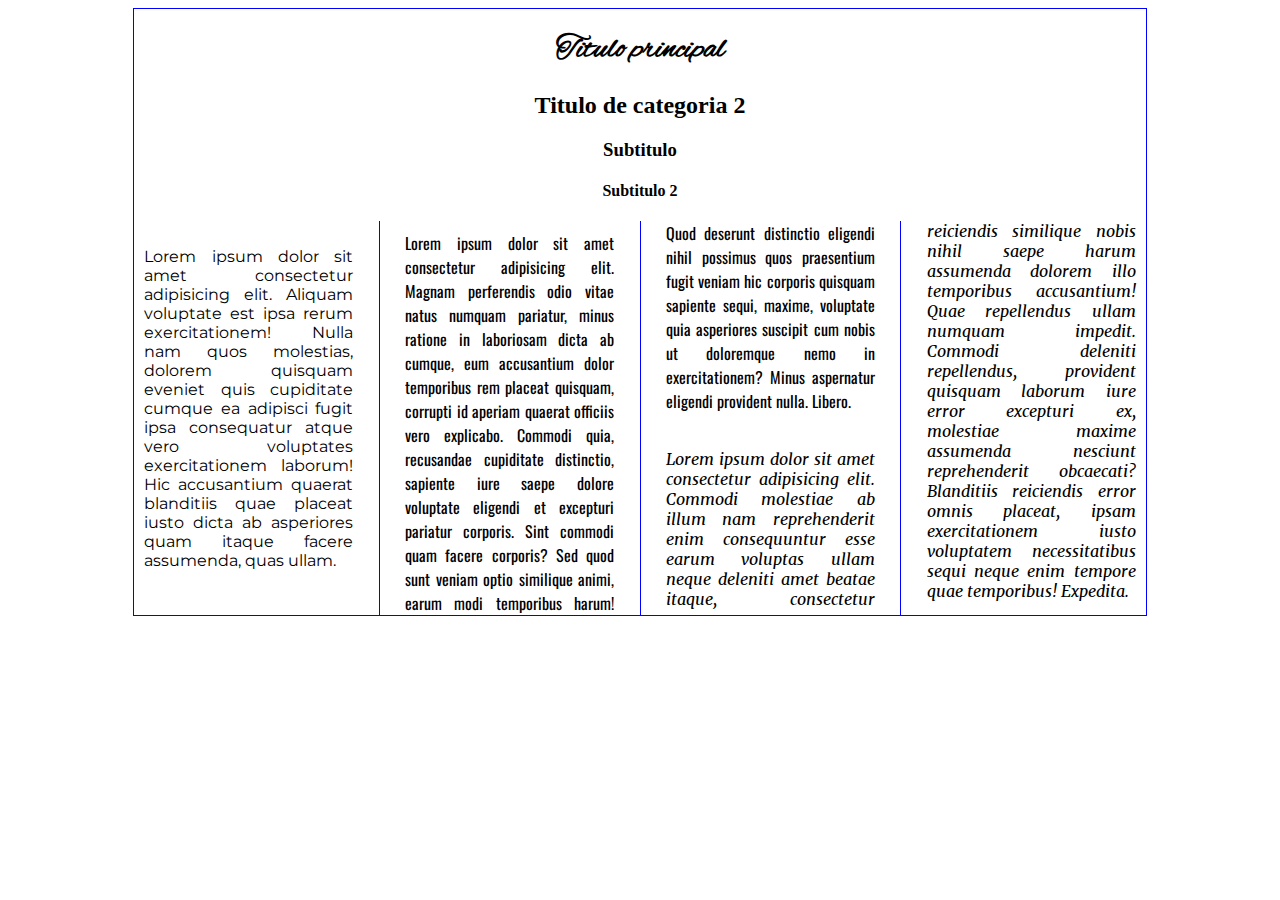
<file: Tarea #10/sesion10/sesion10/columnas.html>
<!DOCTYPE html>
<html lang="en">
<head>
    <meta charset="UTF-8">
    <meta name="viewport" content="width=device-width, initial-scale=1.0">
    <title>Document</title>
    <!-- <link rel="shortcut icon" href="img/favicon_icon_130608.ico" type="image/x-icon"> -->
    <link rel="shortcut icon" href="img/razor_icon_130207.png" type="image/png">
    <link href="https://fonts.googleapis.com/css2?family=Montserrat:ital,wght@0,100..900;1,100..900&display=swap" rel="stylesheet">

</head>
<style>
    @import url('https://fonts.googleapis.com/css2?family=Oswald:wght@200..700&display=swap');
    @font-face{
        font-family: fuente1;
        src: url(fuentes/Merriweather-Italic.ttf);
    }
    @font-face {
        font-family: Alex;
        src: url(fuentes/AlexBrush-Regular.ttf);
    }
    main{
        width:80%;
        margin:auto;
        border:1px solid blue;
        column-count: 4;
        column-gap: 2em;
        column-rule: 1px solid blue;
        }
    h1,h2,h3,h4{
        column-span: all;
        text-align: center;
    }
    h1{
        font-family: Alex;
    }
    p{
        text-align: justify;
        padding:10px;
    }
    #parrafo1{
        font-family: "Montserrat", sans-serif;
    }
    #parrafo2{
        font-family: "Oswald", sans-serif;
    }
    #parrafo3{
        font-family: fuente1;
    }
</style>
<body>
    <main>
        <h1>Titulo principal</h1>
        <h2>Titulo de categoria 2</h2>
        <h3>Subtitulo</h3>
        <h4>Subtitulo 2</h4>
        <p id="parrafo1">Lorem ipsum dolor sit amet consectetur adipisicing elit. Aliquam voluptate est ipsa rerum exercitationem! Nulla nam quos molestias, dolorem quisquam eveniet quis cupiditate cumque ea adipisci fugit ipsa consequatur atque vero voluptates exercitationem laborum! Hic accusantium quaerat blanditiis quae placeat iusto dicta ab asperiores quam itaque facere assumenda, quas ullam.</p>
        <p id="parrafo2">Lorem ipsum dolor sit amet consectetur adipisicing elit. Magnam perferendis odio vitae natus numquam pariatur, minus ratione in laboriosam dicta ab cumque, eum accusantium dolor temporibus rem placeat quisquam, corrupti id aperiam quaerat officiis vero explicabo. Commodi quia, recusandae cupiditate distinctio, sapiente iure saepe dolore voluptate eligendi et excepturi pariatur corporis. Sint commodi quam facere corporis? Sed quod sunt veniam optio similique animi, earum modi temporibus harum! Quod deserunt distinctio eligendi nihil possimus quos praesentium fugit veniam hic corporis quisquam sapiente sequi, maxime, voluptate quia asperiores suscipit cum nobis ut doloremque nemo in exercitationem? Minus aspernatur eligendi provident nulla. Libero.</p>
        <p id="parrafo3">Lorem ipsum dolor sit amet consectetur adipisicing elit. Commodi molestiae ab illum nam reprehenderit enim consequuntur esse earum voluptas ullam neque deleniti amet beatae itaque, consectetur reiciendis similique nobis nihil saepe harum assumenda dolorem illo temporibus accusantium! Quae repellendus ullam numquam impedit. Commodi deleniti repellendus, provident quisquam laborum iure error excepturi ex, molestiae maxime assumenda nesciunt reprehenderit obcaecati? Blanditiis reiciendis error omnis placeat, ipsam exercitationem iusto voluptatem necessitatibus sequi neque enim tempore quae temporibus! Expedita.</p>
    </main>
    
</body>
</html>
</file>
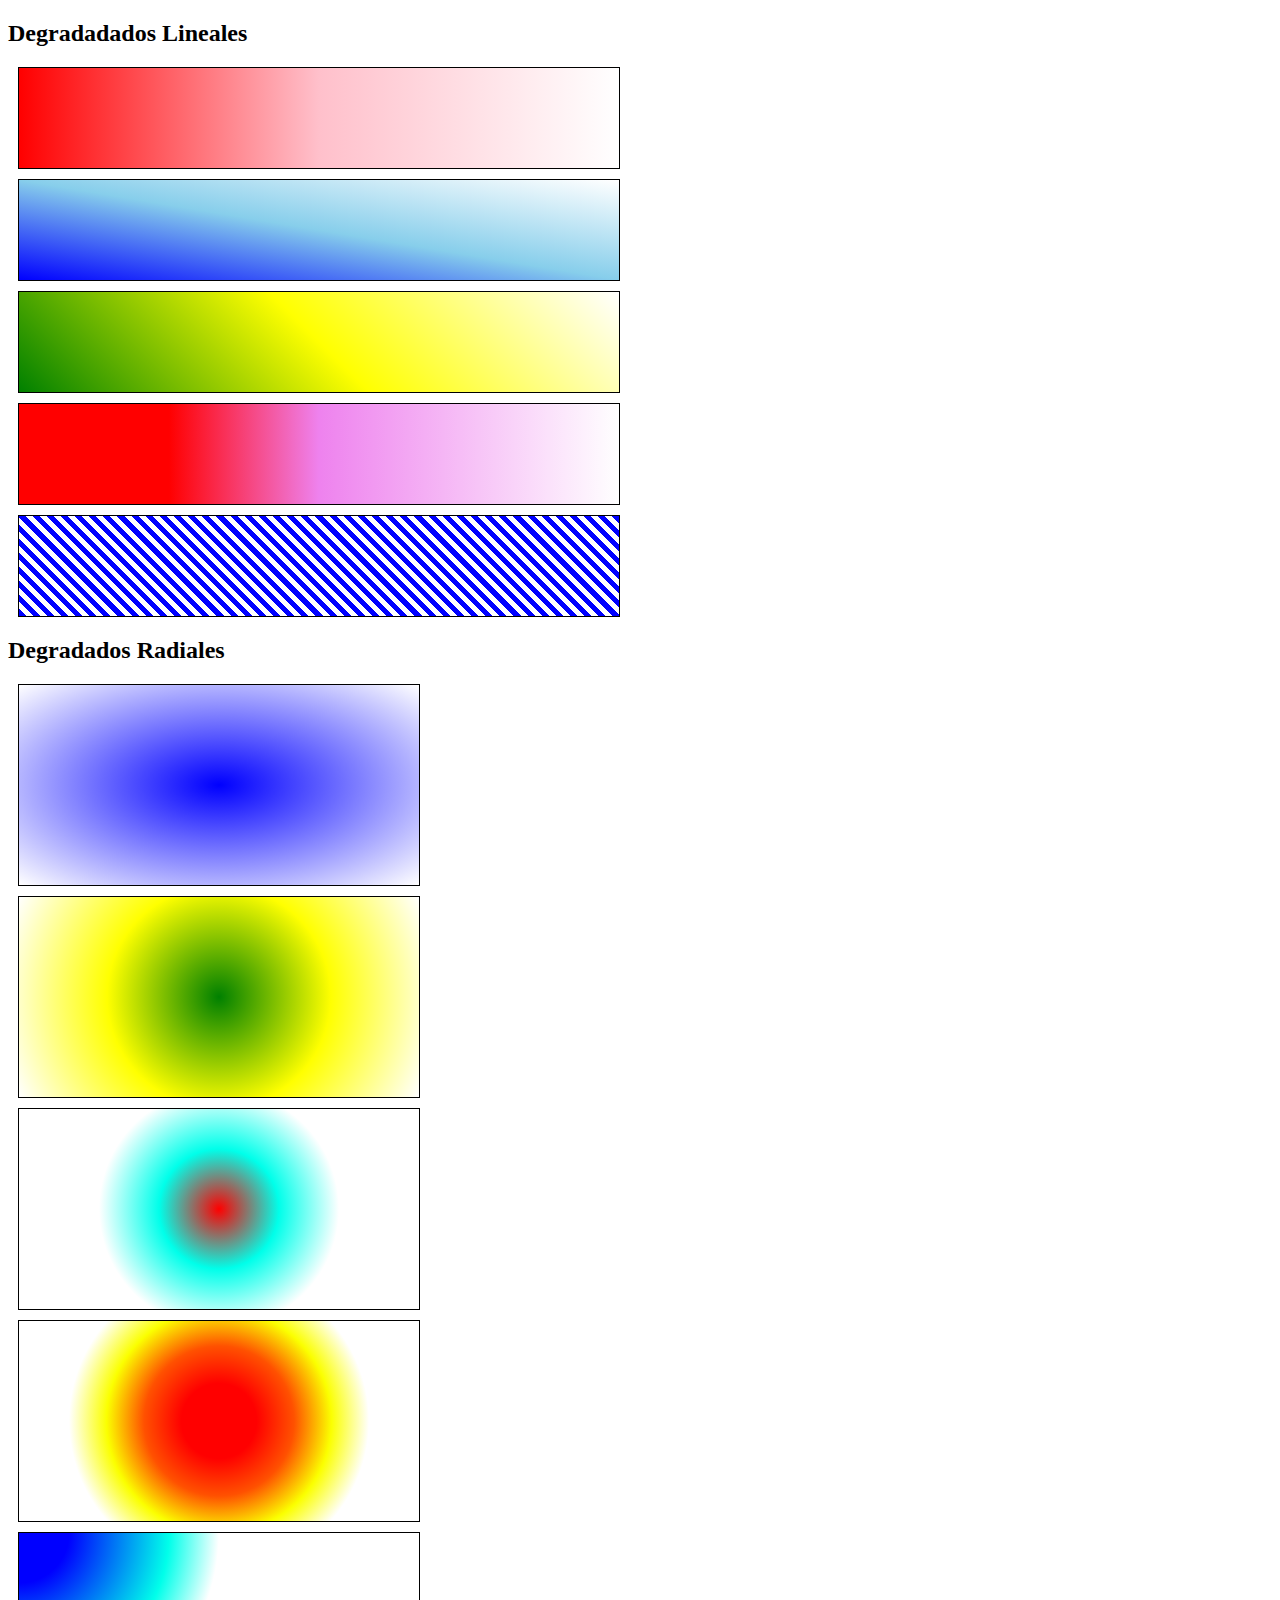
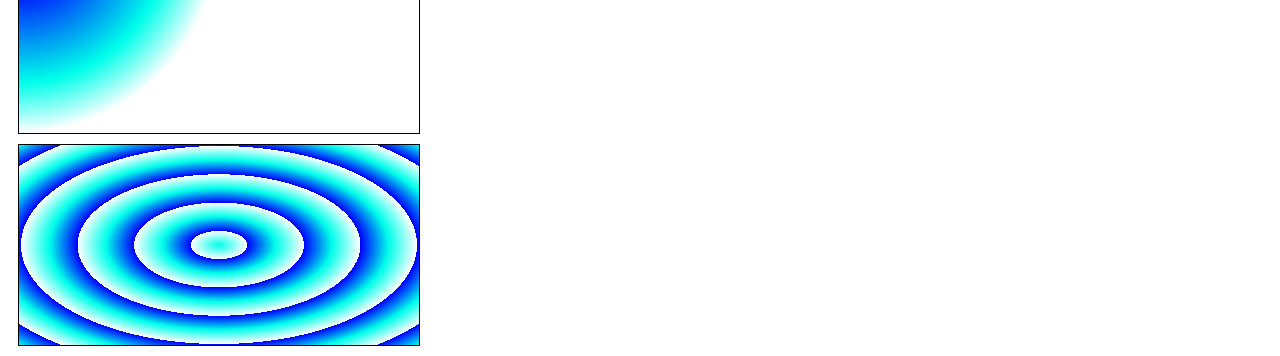
<file: Tarea #10/sesion10/sesion10/degradados.html>
<!DOCTYPE html>
<html lang="en">
<head>
    <meta charset="UTF-8">
    <meta name="viewport" content="width=device-width, initial-scale=1.0">
    <title>Document</title>
    <style>
        .caja{
            width:600px;
            height: 100px;
            border:1px solid black;
            margin:10px
        }
        .box{
            width:400px;
            height: 200px;
            border:1px solid black;
            margin:10px
        }
        .uno{background:linear-gradient(to right,red,pink,white)}
        .dos{background: linear-gradient(to top right,blue,skyblue,white);}
        .tres{background: linear-gradient(45deg,green,yellow,white);}
        .cuatro{background: linear-gradient(to right,red 25%,violet 50%, white 100%);}
        .cinco{background: repeating-linear-gradient(45deg,blue,blue 5px,white 5px, white 10px);}

        .one{background:radial-gradient(blue,white)}
        .two{background:radial-gradient(circle,green,yellow,white)}
        .three{background:radial-gradient(circle 120px,red,#00ffea,white)}
        .four{background: radial-gradient(circle 150px,red 25%,#ff5100 50%,#fbff00 75%, white 100%);}
        .five{background: radial-gradient(circle 200px at top left,blue 25%,#00ffea 75%,white 100%);}
        .six{background: repeating-radial-gradient(blue 10%,#00ffea 20%, white 30%);}



    </style>
</head>
<body>
    <main>
        <h2>Degradadados Lineales</h2>
        <div class="caja uno"></div>
        <div class="caja dos"></div>
        <div class="caja tres"></div>
        <div class="caja cuatro"></div>
        <div class="caja cinco"></div>
        <h2>Degradados Radiales</h2>
        <div class="box one"></div>
        <div class="box two"></div>
        <div class="box three"></div>
        <div class="box four"></div>
        <div class="box five"></div>
        <div class="box six"></div>
    </main>
    
</body>
</html>
</file>
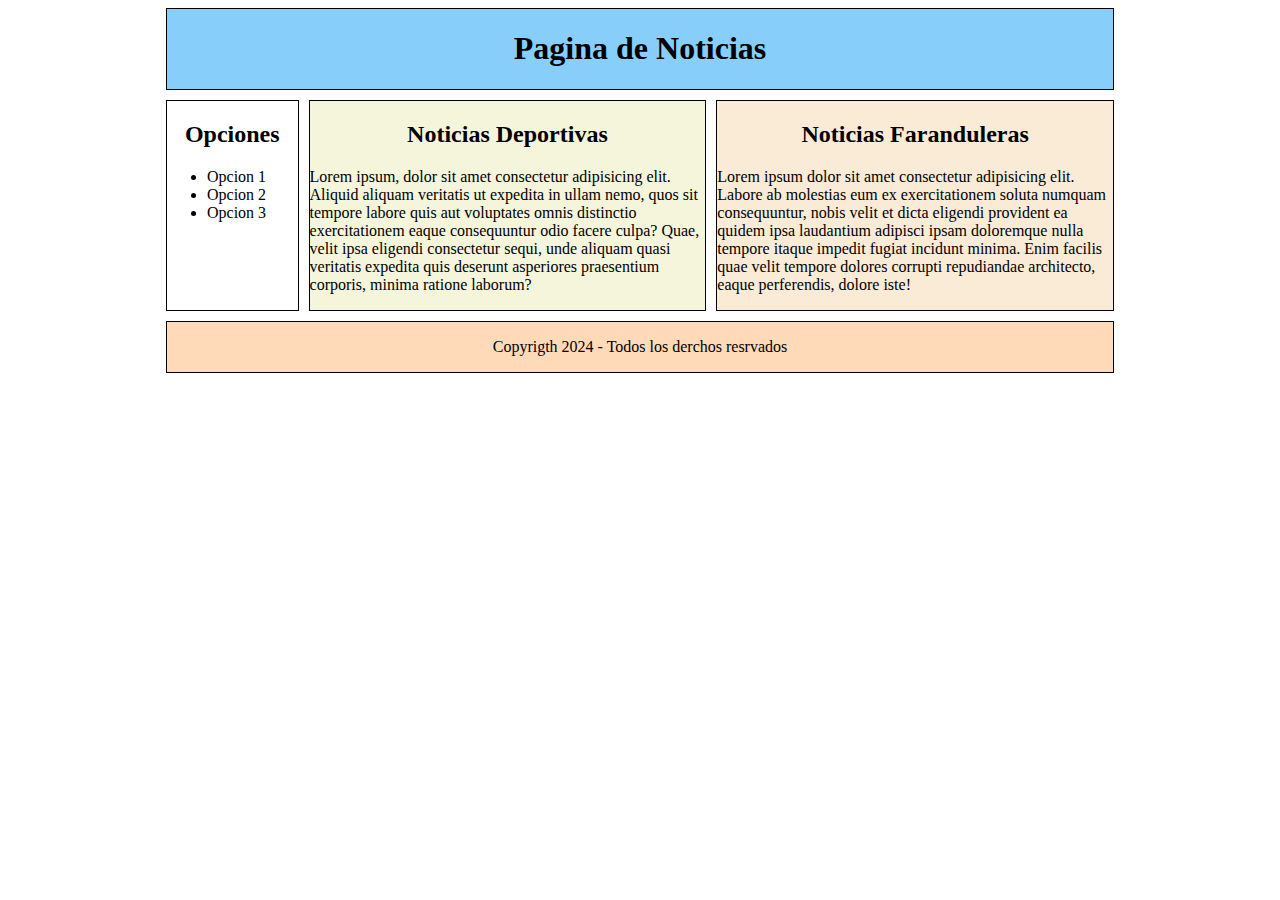
<file: Tarea #10/sesion10/sesion10/grid.html>
<!DOCTYPE html>
<html lang="en">
<head>
    <meta charset="UTF-8">
    <meta name="viewport" content="width=device-width, initial-scale=1.0">
    <title>Document</title>
    <link rel="stylesheet" href="estilo.css">
</head>
<body>
    <div id="contenedor">
        <div class="cabecera">
            <h1>Pagina de Noticias</h1>
        </div>
        <div class="menu">
            <h2>Opciones</h2>
            <ul>
                <li>Opcion 1</li>
                <li>Opcion 2</li>
                <li>Opcion 3</li>
            </ul>
        </div>
        <div class="articulo">
            <h2>Noticias Deportivas</h2>
            <p>Lorem ipsum, dolor sit amet consectetur adipisicing elit. Aliquid aliquam veritatis ut expedita in ullam nemo, quos sit tempore labore quis aut voluptates omnis distinctio exercitationem eaque consequuntur odio facere culpa? Quae, velit ipsa eligendi consectetur sequi, unde aliquam quasi veritatis expedita quis deserunt asperiores praesentium corporis, minima ratione laborum?</p>
        </div>
        <div class="seccion">
            <h2>Noticias Faranduleras</h2>
            <p>Lorem ipsum dolor sit amet consectetur adipisicing elit. Labore ab molestias eum ex exercitationem soluta numquam consequuntur, nobis velit et dicta eligendi provident ea quidem ipsa laudantium adipisci ipsam doloremque nulla tempore itaque impedit fugiat incidunt minima. Enim facilis quae velit tempore dolores corrupti repudiandae architecto, eaque perferendis, dolore iste!</p>

        </div>
        <div class="pie">
            <p>Copyrigth 2024 - Todos los derchos resrvados</p>
        </div>
    </div>
    
</body>
</html>
</file>
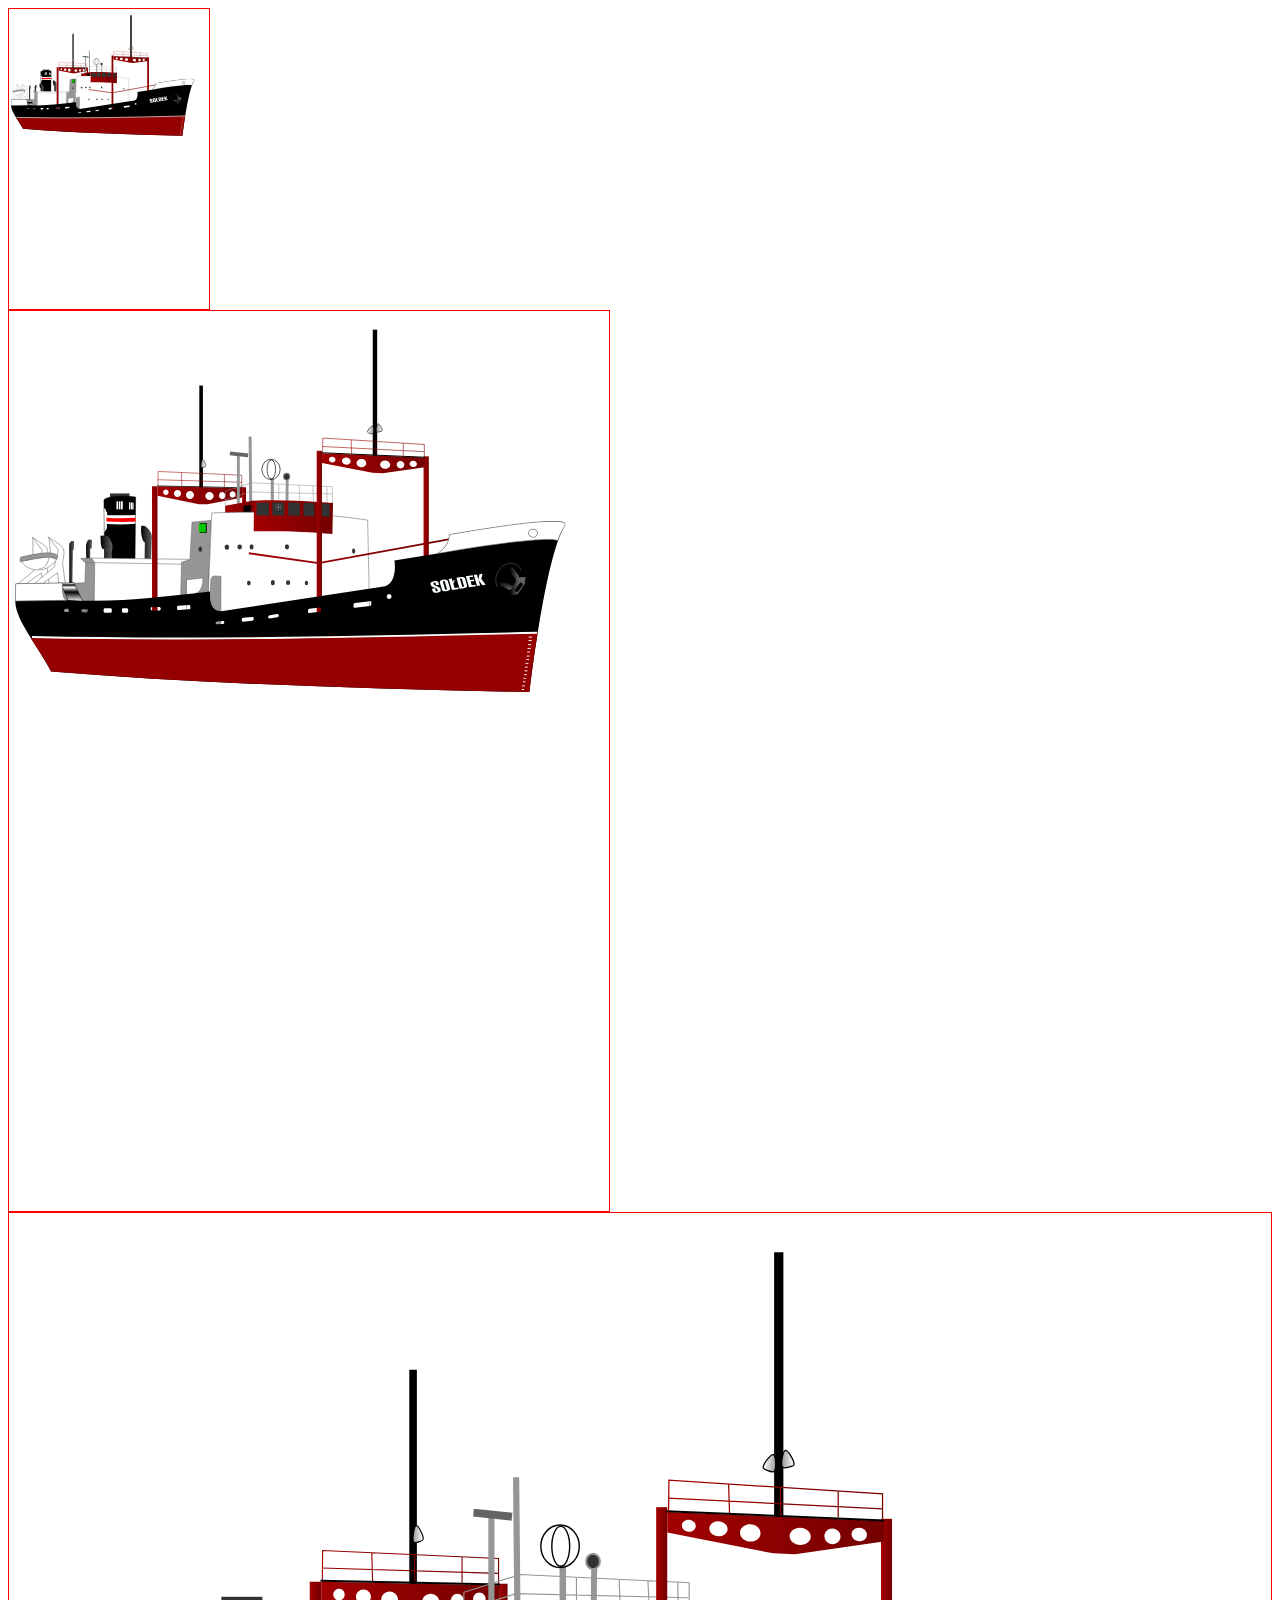
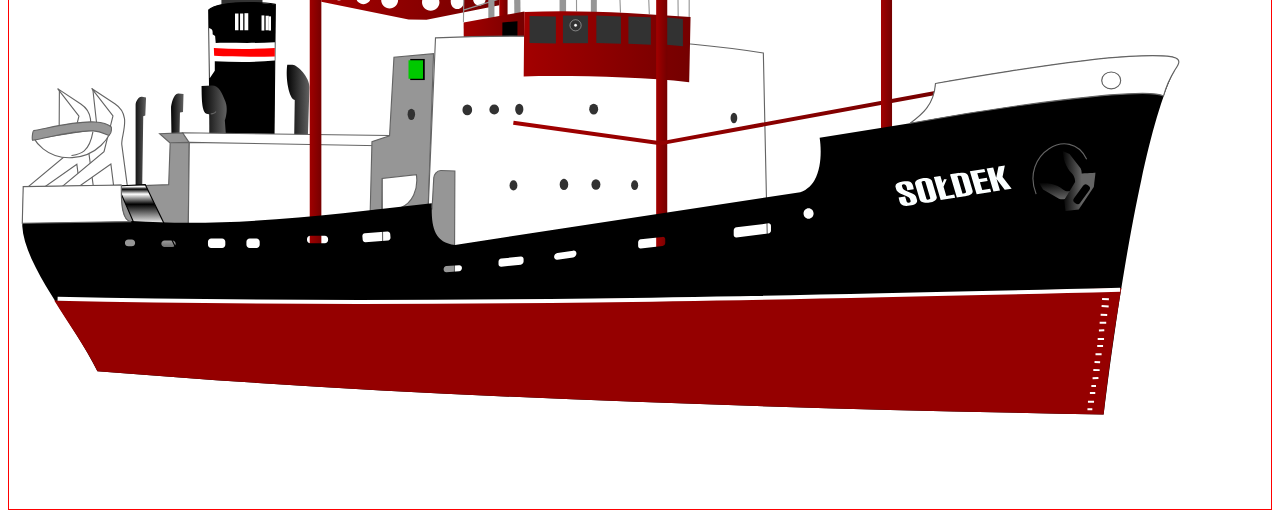
<file: Tarea #10/sesion10/sesion10/imagenVectorial.html>
<!DOCTYPE html>
<html lang="en">
<head>
    <meta charset="UTF-8">
    <meta name="viewport" content="width=device-width, initial-scale=1.0">
    <title>Document</title>
    <style>
        .imagen{
            border:1px solid red;
        }
        .uno{
            width:200px;
            height: 300px;
        }
        .dos{
            width:600px;
            height: 900px;
        }
        .tree{
            width:900px;
            height: 1200px;
        }
        img{
            width:100%;
        }
    </style>
</head>
<body>
    <div>
        <div class="imagen uno">
            <img src="img/soldek.svg" alt="">
        </div>
        <div class="imagen dos">
            <img src="img/soldek.svg" alt="">
        </div>
        <div class="imagen tres">
            <img src="img/soldek.svg" alt="">
        </div>
    </div>
    
</body>
</html>
</file>
<file: Tarea #10/sesion10/sesion10/estilo.css>
#contenedor{
    display:grid;
    grid-template-areas: "header header header"
                          "nav article section"
                          "footer footer footer";
    grid-template-columns: 1fr 3fr 3fr;
    gap:10px;
    width:75%;
    margin:auto;

}
#contenedor div{
    border:1px solid black
}
.cabecera{
    background-color: lightskyblue;
    grid-area: header;
}
.menu{
    grid-area: nav;
}
.articulo{
    background-color: beige;
    grid-area: article;
}
.seccion{
    background-color: antiquewhite;
    grid-area: section;
}
.pie{
    background-color: peachpuff;
    grid-area: footer;
}
h1,h2,.pie{
    text-align: center;
}
</file>
